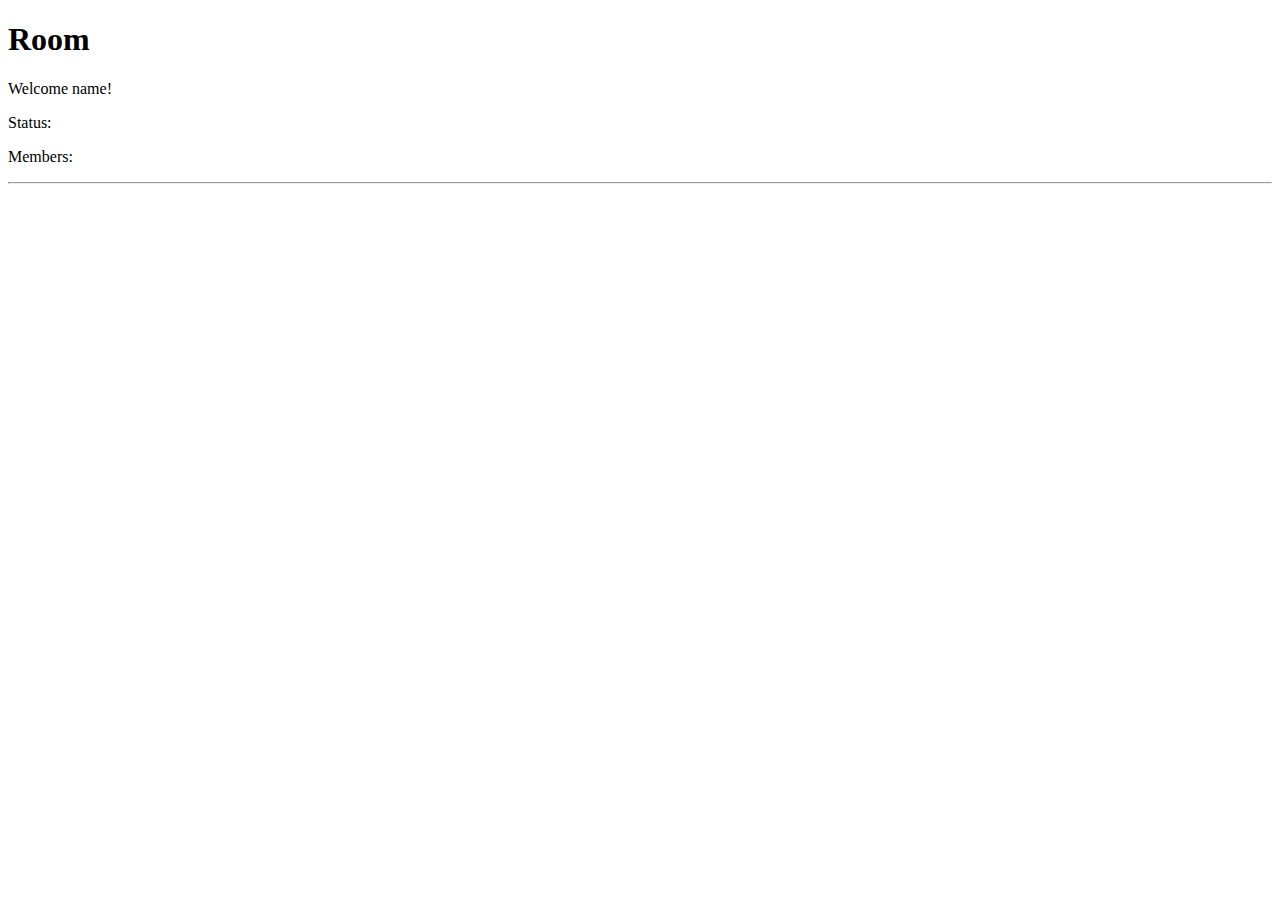
<file: prototype/room/index.html>
<!DOCTYPE html>
<html>
    <head>
        <title id="title">Room </title>
        <link href="style.css" rel="stylesheet">
        <meta name="viewport" content="width=device-width, initial-scale=1">
    </head>
    <body>
        <h1 id="top_title">Room</h1>
        <p id="welcome">Welcome name!</p>
        <p>Status: <span id="status"></span></p>
        <p>Members:
            <ul id="participants"></ul>
        </p>
        <div id="container"></div>
        <hr>
        <div id="eventlog">
        </div>
    </body>
    <script src="prettyprint.js"></script>
    <script>
    if(window.location.hash) {
        var hash = window.location.hash;
        hash = hash.substring(1);
        var parts = hash.split(';');
        var fragdata = {};
        for(var i in parts) {
            var kv = parts[i].split(':');
            fragdata[kv[0]] = kv[1];
        }
        console.log(fragdata);
        var title = "Room " + fragdata['code'];
        var nickname = decodeURIComponent(fragdata['nick']);
        var show_debug = false;
        if(fragdata.debug) {
            show_debug = true;
        }
    
        document.getElementById("title").textContent = title;
        document.getElementById("top_title").textContent = title;
        document.getElementById("welcome").textContent = "Welcome " + nickname + "!";

        var ws_uri = 'ws://' + window.location.hostname + "/ws";
       

        var socket = new WebSocket(ws_uri);

        var room = {
            "code": fragdata['code'],
            "status": null,
            "participants": []
        };

        function show_status(socket) {
            var status_div = document.getElementById("status");
            if(socket.readyState == WebSocket.CONNECTING) {
                status_div.textContent = "Connecting.";
            } else if(socket.readyState == WebSocket.OPEN) {
                if(room.status) {
                    status_div.textContent = room.status;
                } else {
                    status_div.textContent = "Connected.";
                }
            } else if(socket.readyState == WebSocket.CLOSING) {
                status_div.textContent = "Closing.";
            } else if(socket.readyState == WebSocket.CLOSED) {
                status_div.textContent = "Disconnected.";
            } else {
                status_div.textContent + "Socket state unrecognized.";
            }
        }

        function log_object(o, msg) {
            if(!show_debug) return;

            var log = document.getElementById("eventlog");
            var entry = document.createElement("div");
            entry.setAttribute("class", "logentry");
            if(msg) {
                var msgnode = document.createTextNode(msg);
                entry.appendChild(msgnode);
            }
            entry.appendChild(prettyPrint(o));
            log.appendChild(entry);
        }

        function update_participants() {
            var p_elem = document.getElementById("participants");
            p_elem.innerHTML = null;
            for(var i in room.participants) {
                var p = room.participants[i];
                var n = document.createElement("li");
                n.textContent = p.name + " (" + p.status + ")";
                p_elem.appendChild(n);
            }
        }


        function onOpen(e) {
            log_object(e, "Websocket Open"); 
            show_status(socket);
            var msg = {"command":"join-room", 
                                         "user-agent": "room 0.0", 
                                         "participant-name": nickname, 
                                         "room-code": room.code};
            log_object(msg, "Websocket SEND");
            socket.send( JSON.stringify(msg) );
            room.status = "Joining";
            show_status(socket);
        }

        function choose_answer(qid, answer_id) {
            var msg = {
                "command":"participant-message",
                "participant-name": room.creator,
                "room-code": room.code,
                "question-identifier": qid,
                "selection": {
                    "answer-identifier": answer_id
                }
            };
            log_object(msg, "Websocket SEND");
            socket.send(JSON.stringify(msg));
        }

        function onParticipantMessage(msg) {
            if(msg['question-identifier']) {
                var q = document.createElement("div");
                q.setAttribute("class", "question");
                var p = document.createElement("div");
                p.textContent = msg['prompt'];
                q.appendChild(p);

                for(var i in msg['choices']) {
                    var a = document.createElement("div");
                    a.textContent = msg['choices'][i]['label'];
                    a.setAttribute("data-answer-id", msg['choices'][i]['answer-identifier']);
                    a.setAttribute('class', 'answer');
                    a.onclick = function(e) {
                        choose_answer(msg['question-identifier'], 
                            this.getAttribute("data-answer-id"));
                        var c = document.getElementById('container');
                        c.innerHTML = null;
                    }
                    q.appendChild(a);
                }

                var c = document.getElementById("container");
                c.appendChild(q);
            } else if(msg['static-message']) {
                var m = document.createElement("div");
                m.setAttribute("class", "message");

                if(msg['html-text-content']) {
                    for(var i in msg['html-text-content'])
                        if(msg['html-text-content'][i] == 'static-message') {
                            m.innerHTML = msg['static-message'];
                        } else {
                            m.textContent = msg['static-message'];
                        }
                } else {
                    m.textContent = msg['static-message'];
                }



                var c = document.getElementById('container');
                c.innerHTML = null;
                c.appendChild(m);
            }
        }

        function onParticipantStatus(msg) {
            var updated = false;
            for(var i in room.participants) {
                var p = room.participants[i];
                if(p.name == msg['participant-name']) {
                    p.status = msg['presence'];
                    updated = true;
                }
            }

            if(!updated) {
                room.participants.push( {
                    "name": msg['participant-name'], 
                    "status": msg['presence'] } );
            }
            update_participants();
        }

        function onJoinRoomResponse(msg) {
            if(msg.status != 0) {
                room.status = "Failed to join: " + msg.status + " " + msg['status-message'];
            } else {
                room.status = "Joined";
                room.participants.push( {
                    "name": nickname,
                    "status": "connected" });
                room.creator = msg['creator'];
            }
            show_status(socket)
            update_participants();    
        }

        function onMessage(e) {
            var msg = JSON.parse(e.data);
            log_object(msg, "Websocket RECV");

            if(msg.command == "participant-message") {
                onParticipantMessage(msg);
            } else if(msg.command == "participant-status") {
                onParticipantStatus(msg);
            } else if(msg.command == 'join-room-response') {
                onJoinRoomResponse(msg);
            }

        }

        function onError(e) {
            show_status(socket); 
            log_object(e, "Websocket error");
        }

        function onClose(e) {
            show_status(socket);
            log_object(e, "Websocket close");
        }

        socket.onmessage =  onMessage;
        socket.onopen =  onOpen;
        socket.onerror = onError;
        socket.onclose = onClose;

        
    };
    </script>
</html>
</file>
<file: prototype/room/style.css>
#status {
    font-weight: bold;
}


.question {
    font-weight: bold;
    border: 1px solid black;
}

.answer {
    background-color: white;
    color: grey;
}

.answer:hover {
    background-color: grey;
    color: white;
}

.message {
    border: 1px solid black;
}

.alert {
    background-color: grey;
    color: red;
    font-weight: bold;
    border: 2px dotted black;
}
</file>
